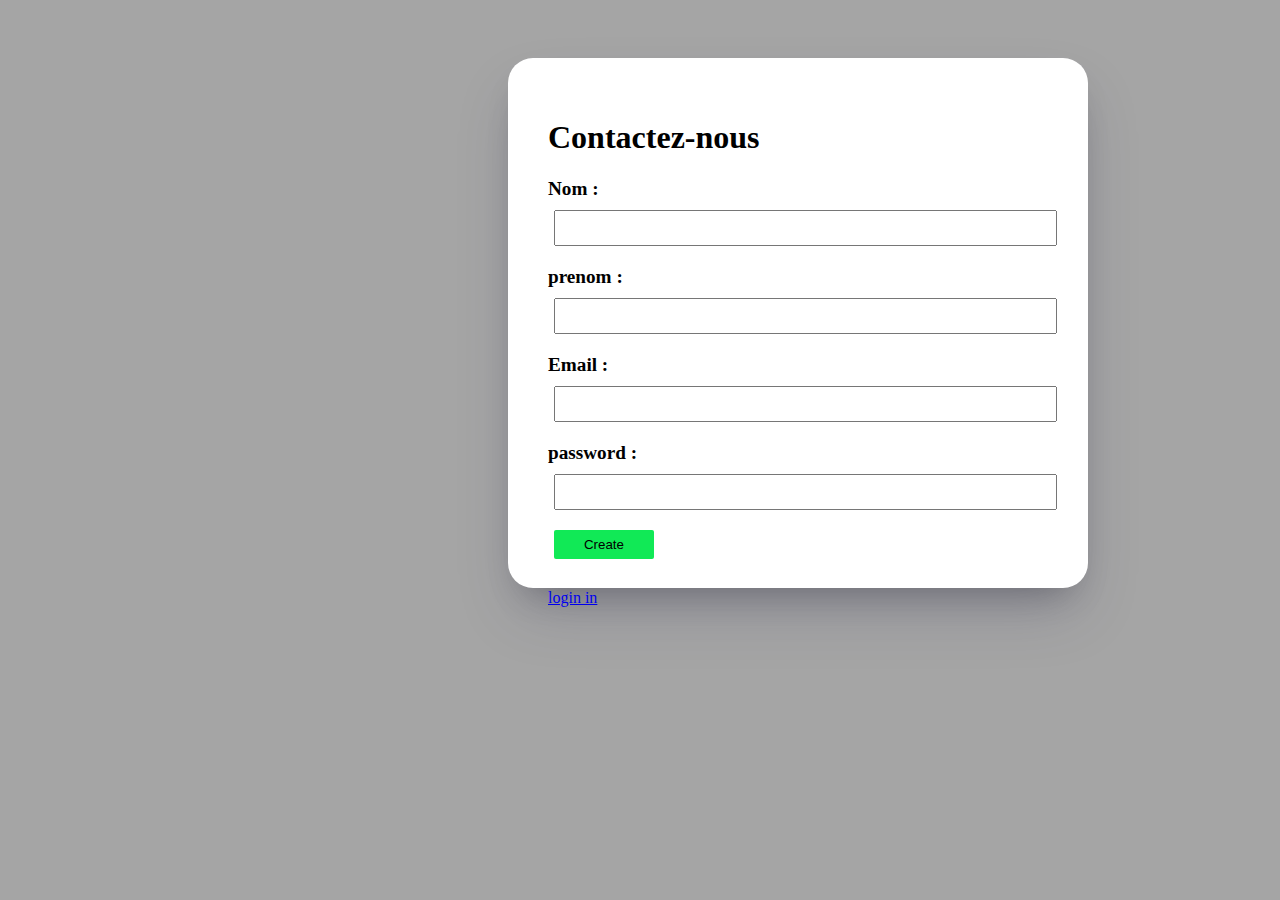
<file: index.html>
<!DOCTYPE html>
<html lang="en">
<head>
    <meta charset="UTF-8">
    <meta name="viewport" content="width=device-width, initial-scale=1.0">
    <link rel="stylesheet" href="css/style.css">
    <title>Contactez-nous</title>
</head>
<body>
    <form class="contact">
        <div class="card">
        <h1 class="title">Contactez-nous</h1>
        <label for="Nom">Nom : </label>
        <input type="text" name="Text" id="Text">
        <label for="Nom">prenom : </label>
        <input type="text" name="Text" id="Text">
        <label for="Email">Email : </label>
        <input type="email" name="Email" id="Email">
        <label for="sujet">password : </label>
        <input type="password" name="sujet" id="sujet">
        <input type="submit" value="Create" class="create">
        <a href="login.html">login in</a>
         </div>
    </form>
</body>
</html>
</file>
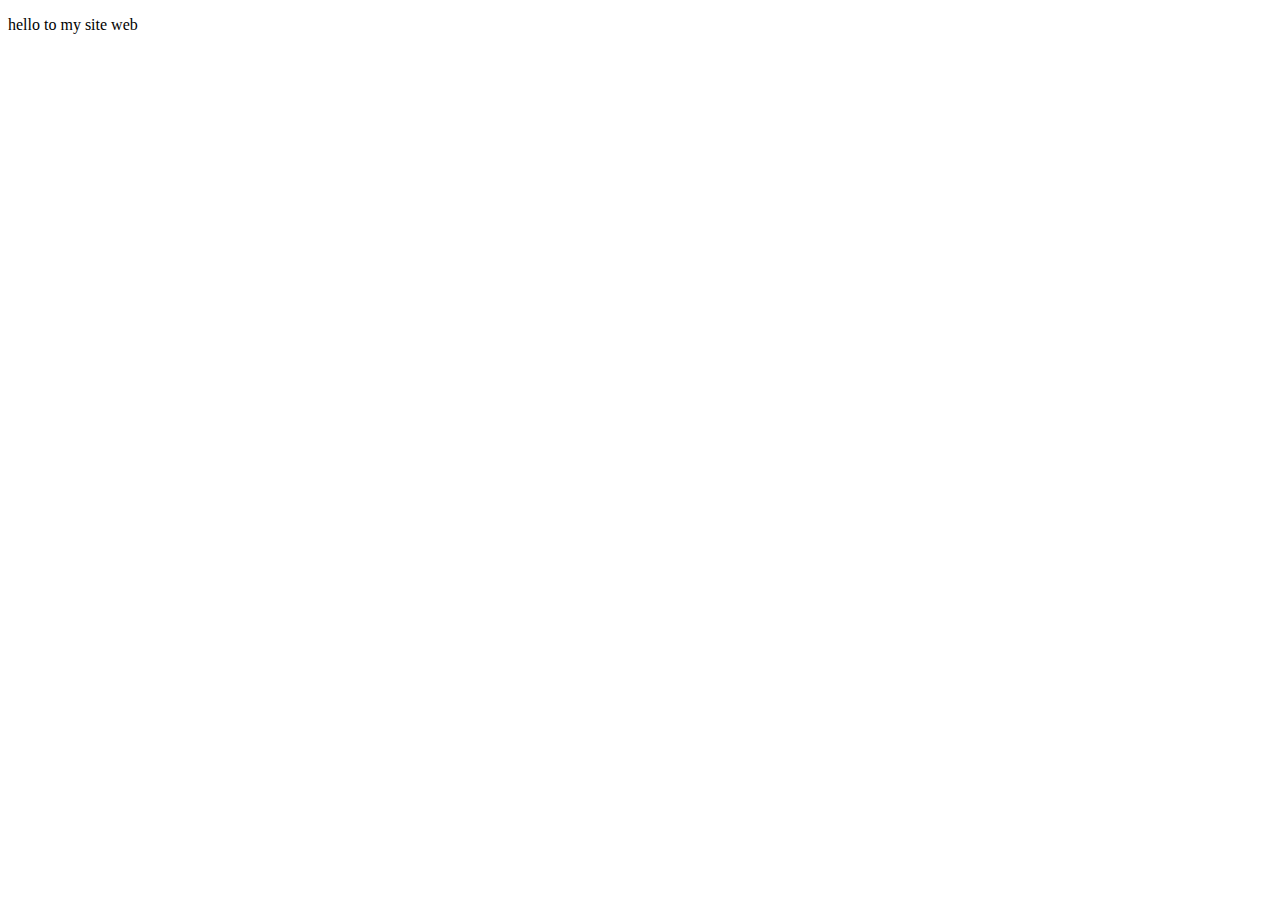
<file: home.html>
<!DOCTYPE html>
<html lang="en">
<head>
    <meta charset="UTF-8">
    <meta name="viewport" content="width=device-width, initial-scale=1.0">
    <title>Document</title>
</head>
<body>
    <p>hello to my site web </p>
</body>
</html>
</file>
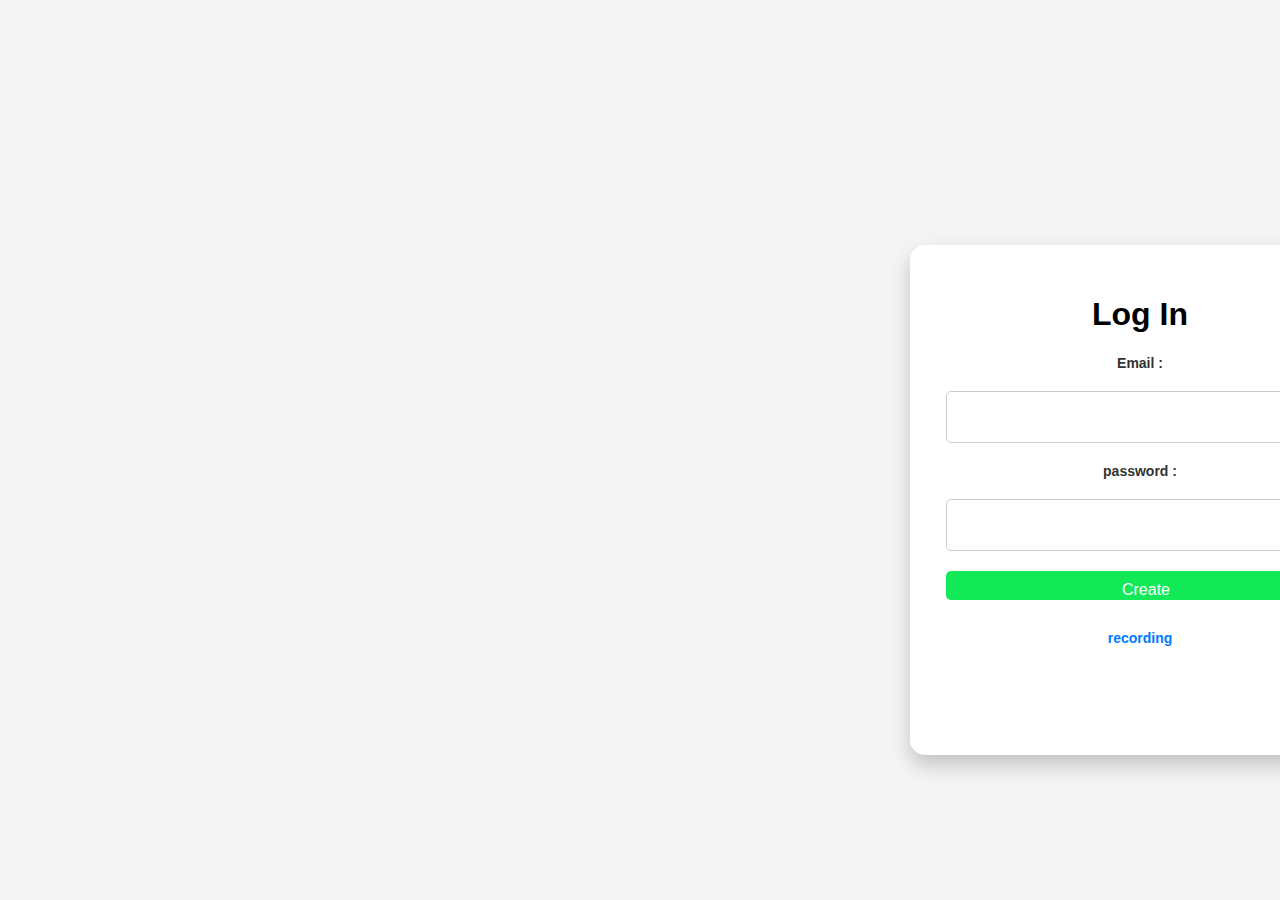
<file: login.html>
<!DOCTYPE html>
<html lang="en">
<head>
    <meta charset="UTF-8">
    <meta name="viewport" content="width=device-width, initial-scale=1.0">
    <link rel="stylesheet" href="css/style.css">
    <link rel="stylesheet" href="css/login.css">
    <title>Contactez-nous</title>
</head>
<body>
    <form class="contact">
        <div class="card">
        <h1 class="title">Log In</h1>
        <label for="Email">Email : </label>
        <input type="email" name="Email" id="Email">
        <label for="sujet">password : </label>
        <input type="password" name="sujet" id="sujet">
        <input type="submit" value="Create" class="create">
         <a href="index.html">recording</a>
         </div>
    </form>
</body>
</html>
</file>
<file: css/style.css>
body{
    background-color: rgba(128, 128, 128, 0.705);
}

form.contact{
    width: 500px;
    display: block;
    height: 450px;
    background-color: white;
    position: relative;
    left: 500px;
    border-radius: 25px;
    box-shadow: rgba(50, 50, 93, 0.25) 0px 30px 60px -12px, rgba(0, 0, 0, 0.3) 0px 18px 36px -18px;
    
    top: 50px;
    padding: 40px;
}
input,textarea{
    display: block;
    margin-left: 6px;
    width: 99%;
    margin-top: 10px;
    margin-bottom: 20px;
}
input{
    height: 30px;
}
textarea{
    height: 100px;
    margin-bottom: 20px;
}
label{
    margin-bottom: 20px;
    margin-top: 10px;
    font-size: larger;
    font-weight: bold;
}
.create{
    margin-top: 10px;
    
    background-color: rgb(17, 233, 86);
    border: none;
    margin-bottom: 30px;
    width: 100px;
    height: 29px;
    border-radius:2px ;
}
</file>
<file: css/login.css>
/* form.contact{
    width: 500px;
    display: block;
    height: 300px;
    background-color: white;
    position: relative;
    left: 500px;
    border-radius: 25px;
    box-shadow: rgba(50, 50, 93, 0.25) 0px 30px 60px -12px, rgba(0, 0, 0, 0.3) 0px 18px 36px -18px;
    
    top: 120px;
    padding: 40px;
} */
 /* تحسين لون الخلفية */
body {
    background-color: #f4f4f4;
    font-family: Arial, sans-serif;
    display: flex;
    justify-content: center;
    align-items: center;
    height: 100vh;
    margin: 0;
}

/* تحسين شكل النموذج */
form.contact {
    width: 400px;
    background-color: white;
    border-radius: 15px;
    box-shadow: 0px 10px 20px rgba(0, 0, 0, 0.2);
    padding: 30px;
    text-align: center;
}

/* تحسين مدخلات النص */
input, textarea {
    width: 100%;
    padding: 10px;
    margin-top: 10px;
    border: 1px solid #ccc;
    border-radius: 5px;
    font-size: 16px;
}

/* تحسين التسمية (Labels) */
label {
    display: block;
    margin-top: 15px;
    font-size: 14px;
    font-weight: bold;
    color: #333;
}

/* تحسين زر الإرسال */
.create {
    margin-top: 20px;
    background-color: #11e956;
    color: white;
    border: none;
    padding: 10px;
    width: 100%;
    font-size: 16px;
    cursor: pointer;
    border-radius: 5px;
    transition: 0.3s ease;
}

/* تأثير عند تمرير الفأرة على الزر */
.create:hover {
    background-color: #0dbb46;
}

/* تحسين رابط تسجيل الخروج */
a {
    display: block;
    margin-top: 15px;
    text-decoration: none;
    color: #007BFF;
    font-size: 14px;
    font-weight: bold;
}

a:hover {
    text-decoration: underline;
}
</file>
